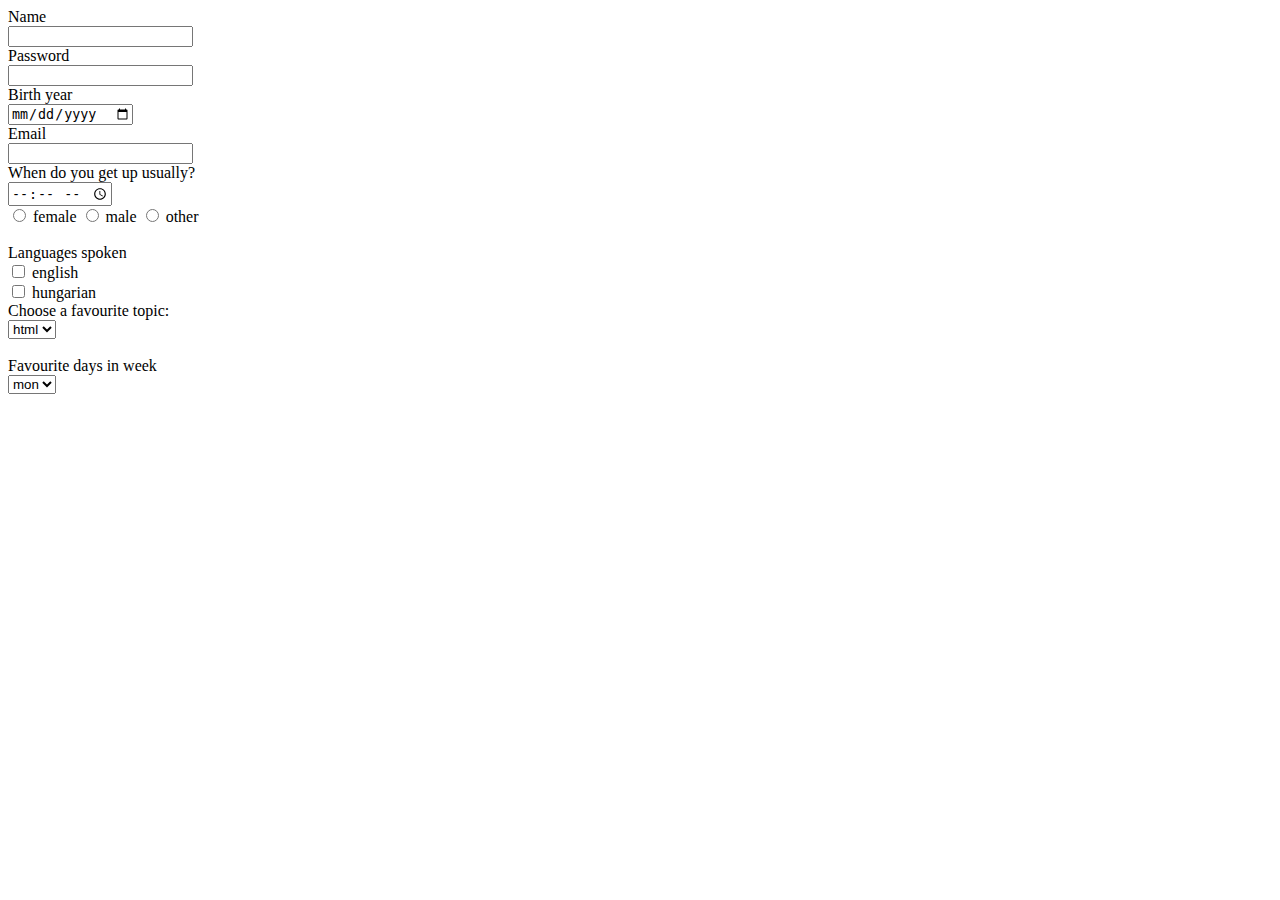
<file: weblap/simpleform.html>
<!DOCTYPE html>
<html lang="en">
<head>
    <meta charset="UTF-8">
    <title>Hello Progmasters</title>
</head>
<body>
 Name
 <br>
<input id="name">
 <br>
Password
 <br>
<input type="password" id="password">
 <br>
Birth year
 <br>
<input type="date" id="birth-year">
 <br>
Email
 <br>
<input type="email" id="email">
 <br>
When do you get up usually?
 <br>
<input id="time" type="time">
 <br>
<input type="radio" name="sex"id="female">
 <label for="female">female</label>
 <input type="radio" name="sex" id="male">
 <label for="male">male</label>
 <input type="radio" name="sex" id="other">
 <label for="other">other</label>
 <br>
 <br>
Languages spoken
 <br>

<input type="checkbox" id="english">
 <label for="english">english</label>
 <br>

 <input type="checkbox" id="hungarian">
 <label for="hungarian">hungarian</label>
 <br>
 <form >
     <label for="topic">Choose a favourite topic:</label>
     <br>
     <select name="topic" id="topic">
         <option value="html">html</option>
         <option value="css">css</option>
         <option value="js">js</option>
         <option value="http">http</option>
     </select>
     <br><br>

 </form>

 <form >
     <label for="days">Favourite days in week</label>
     <br>
     <select name="days" id="days">
         <option value="mon">mon</option>
         <option value="tue">tue</option>
         <option value="wed">wed</option>
         <option value="thu">thu</option>
         <option value="fri">fri</option>
         <option value="sat">sat</option>
         <option value="sun">sun</option>
     </select>
     <br><br>

 </form>
</body>
</html>
</file>
